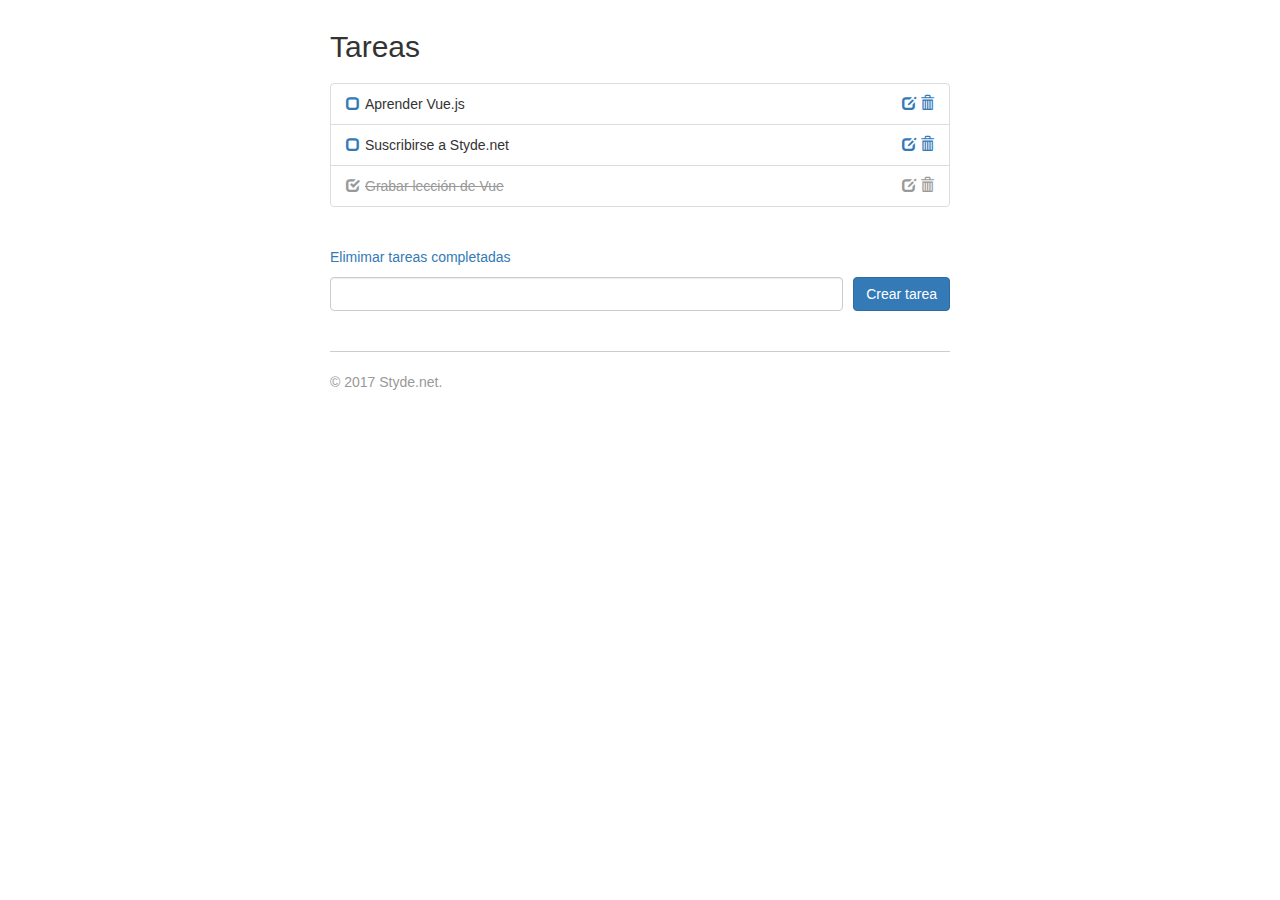
<file: index.html>
<!DOCTYPE html>
<html lang="en">
<head>
    <meta charset="utf-8">
    <meta name="viewport" content="width=device-width, initial-scale=1">

    <meta name="description" content="Curso de Vue 2">
    <meta name="author" content="https://styde.net">
    <link rel="icon" href="favicon.ico">

    <title>Curso de Vue 2 - Styde.net</title>

    <link href="https://maxcdn.bootstrapcdn.com/bootstrap/3.3.7/css/bootstrap.min.css"
          rel="stylesheet">

    <link href="style.css" rel="stylesheet">
</head>
<body>
<div id="app" class="container">
    <h2>Tareas</h2>

    <ul class="list-group tasks">
        <li v-if="tasks.length > 0" @remove="deleteTask"
            is="app-task" v-for="(task, index) in tasks" :task="task" :index="index"></li>
        <li v-if="tasks.length === 0" >No hay datos</li>
    </ul>

    <p><a @click="deleteCompleteTasks">Elimimar tareas completadas</a></p>

    <form @submit.prevent="createTask" class="new-task-form">
        <input v-model="new_task" type="text" class="form-control">
        <button class="btn btn-primary">Crear tarea</button>
    </form>

    <footer class="footer">
        <p>&copy; 2017 Styde.net.</p>
    </footer>
</div>

<script type="text/x-template" id="task-template">
    <li class="list-group-item"
        :class="{editing: editing, completed: !task.pending}">
        <a @click="toggleStatus">
            <app-icon :img="task.pending ? 'unchecked' : 'check'" aria-hidden="true"></app-icon></a>

        <template v-if="!editing">
            <span class="description">{{ task.description }}</span>

            <div>
                <a @click="edit">
                    <app-icon img="edit"></app-icon>
                </a>
                <a @click="destroy">
                    <app-icon img="trash"></app-icon>
                </a>
            </div>
        </template>

        <template v-else>
            <input type="text" v-model="draft">

            <div>
                <a @click="update">
                    <app-icon img="ok"></app-icon>
                </a>
                <a @click="discard">
                    <app-icon img="remove"></app-icon>
                </a>
            </div>
        </template>
    </li>
</script>
<script src="/js/vue2.1.8.js"></script>

<script src="app.js"></script>

</body>
</html>
</file>
<file: style.css>
/*Lección 13*/
body {
    margin: 10px;
}

.container {
    max-width: 650px;
}

.container h2 {
    margin-bottom: 20px;
}

.tasks {
    margin-bottom: 40px;
}

.tasks a {
    text-decoration: none;
}

.tasks li {
    display: flex;
    justify-content: space-between;
}

.tasks li.editing {
    box-shadow: inset 0 0 5px #999;
}

.tasks input, .tasks .description {
    flex: 1;
    padding: 0 5px;
}

.tasks input {
    border: 0;
}

.tasks input:focus {
    outline: none;
}

.completed .description {
    text-decoration: line-through;
}

.completed, .completed a {
    color: #999;
}

.new-task-form {
    display: flex;
}

.new-task-form input {
    margin-right: 10px;
}

.container footer {
    margin: 40px 0;
    padding-top: 20px;
    border-top: 1px solid #ccc;
    color: #999;
}
</file>
